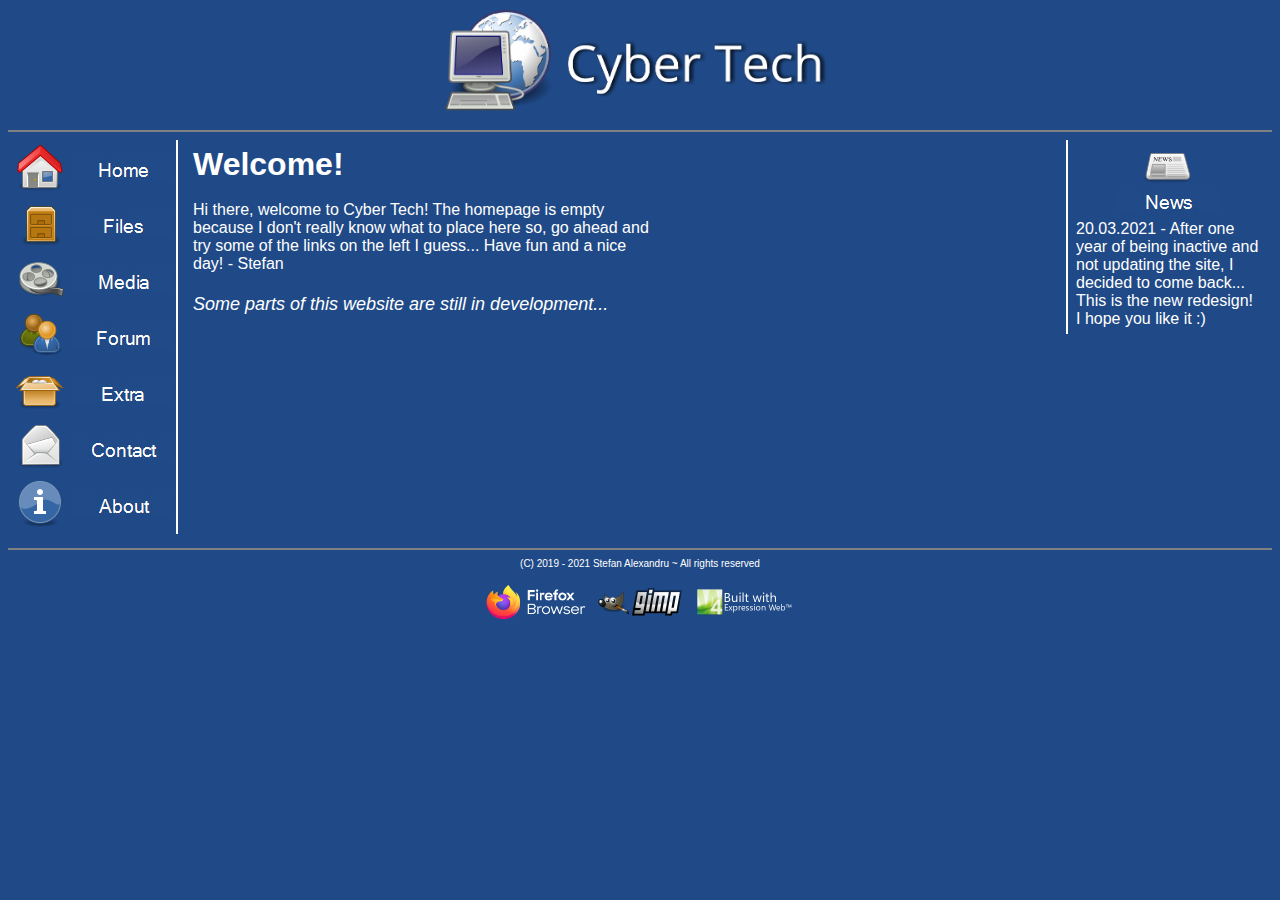
<file: index.htm>
﻿<!DOCTYPE html PUBLIC "-//W3C//DTD XHTML 1.0 Transitional//EN" "http://www.w3.org/TR/xhtml1/DTD/xhtml1-transitional.dtd">
<!-- You aren't supposed to be here -->
<!-- Quotes from some Discord Server -->
<!-- Escargot bad lol -darkdestroyer, 2021 -->
<!-- joininnin -animadoria, 2021 -->
<!-- UwU Hit me more daddy -xproot, 2021 -->

<html dir="ltr" xmlns="http://www.w3.org/1999/xhtml">

<head>
<meta content="en-us" http-equiv="Content-Language" />
<title>Home - Cyber Tech</title>
<meta content="text/html; charset=utf-8" http-equiv="Content-Type" />
<link href="styles.css" rel="stylesheet" type="text/css" />
<style type="text/css">
.auto-style1 {
	text-align: center;
}
.auto-style3 {
	border-width: 0px;
	font-family: "Trebuchet MS", "Lucida Sans Unicode", "Lucida Grande", "Lucida Sans", Arial, sans-serif;
	color: #FFFFFF;
}
.auto-style7 {
	color: #FFFFFF;
}
.auto-style8 {
	font-family: Arial, Helvetica, sans-serif;
	color: #FFFFFF;
	text-align: center;
}
a {
	color: #FFFFFF;
}
a:visited {
	color: #FFFFFF;
}
a:active {
	color: #FFFFFF;
}
a:hover {
	color: #FFFFFF;
}
.auto-style9 {
	text-align: left;
	font-family: "Trebuchet MS", "Lucida Sans Unicode", "Lucida Grande", "Lucida Sans", Arial, sans-serif;
	font-size: medium;
}
.auto-style10 {
	margin-right: 0px;
}
.auto-style11 {
	font-size: x-small;
	font-family: "Trebuchet MS", "Lucida Sans Unicode", "Lucida Grande", "Lucida Sans", Arial, sans-serif;
}
.auto-style12 {
	text-decoration: none;
}
.auto-style13 {
	text-align: left;
	font-family: "Trebuchet MS", "Lucida Sans Unicode", "Lucida Grande", "Lucida Sans", Arial, sans-serif;
	padding-left: 6px;
	padding-right: 6px;
	padding-top: 6px;
	padding-bottom: 4px;
}
.auto-style14 {
	font-family: "Trebuchet MS", "Lucida Sans Unicode", "Lucida Grande", "Lucida Sans", Arial, sans-serif;
}
.auto-style15 {
	font-size: xx-large;
}
.auto-style16 {
	font-size: large;
}
.auto-style17 {
	border-width: 0px;
	font-family: "Trebuchet MS", "Lucida Sans Unicode", "Lucida Grande", "Lucida Sans", Arial, sans-serif;
}
</style>
<script type="text/javascript">
<!--
function FP_preloadImgs() {//v1.0
 var d=document,a=arguments; if(!d.FP_imgs) d.FP_imgs=new Array();
 for(var i=0; i<a.length; i++) { d.FP_imgs[i]=new Image; d.FP_imgs[i].src=a[i]; }
}

function FP_swapImg() {//v1.0
 var doc=document,args=arguments,elm,n; doc.$imgSwaps=new Array(); for(n=2; n<args.length;
 n+=2) { elm=FP_getObjectByID(args[n]); if(elm) { doc.$imgSwaps[doc.$imgSwaps.length]=elm;
 elm.$src=elm.src; elm.src=args[n+1]; } }
}

function FP_getObjectByID(id,o) {//v1.0
 var c,el,els,f,m,n; if(!o)o=document; if(o.getElementById) el=o.getElementById(id);
 else if(o.layers) c=o.layers; else if(o.all) el=o.all[id]; if(el) return el;
 if(o.id==id || o.name==id) return o; if(o.childNodes) c=o.childNodes; if(c)
 for(n=0; n<c.length; n++) { el=FP_getObjectByID(id,c[n]); if(el) return el; }
 f=o.forms; if(f) for(n=0; n<f.length; n++) { els=f[n].elements;
 for(m=0; m<els.length; m++){ el=FP_getObjectByID(id,els[n]); if(el) return el; } }
 return null;
}
// -->
</script>
</head>

<body bgcolor="#204A87" onload="FP_preloadImgs(/*url*/'buttons/button2E.jpg',/*url*/'buttons/button2F.jpg',/*url*/'buttons/button31.jpg',/*url*/'buttons/button32.jpg',/*url*/'buttons/button37.jpg',/*url*/'buttons/button38.jpg',/*url*/'buttons/button3D.jpg',/*url*/'buttons/button3E.jpg',/*url*/'buttons/button40.jpg',/*url*/'buttons/button41.jpg',/*url*/'buttons/button43.jpg',/*url*/'buttons/2/button44.jpg',/*url*/'buttons/button45.jpg',/*url*/'buttons/button46.jpg',/*url*/'buttons/button4D.jpg',/*url*/'buttons/button4E.jpg')" style="margin: 2px 8px; color: #FFFFFF">

<div id="masthead" class="auto-style1">
	<a href="index.htm">
	<img alt="Cyber Tech Logo" class="auto-style3" height="120" src="media/logo.png" width="416" /></a></div>
<div id="top_nav" class="auto-style1">
	<hr class="auto-style7" noshade="noshade" /></div>
<div id="container">
	<div id="left_col" class="auto-style10" style="width: 164px">
		<table align="center" style="width: 100%">
			<tr>
				<td class="auto-style8" style="width: 60px">
				<a href="index.htm">
				<img height="48" src="icons/png/gohome.png" width="48" class="auto-style17" /></a><span class="auto-style14">&nbsp;</span></td>
				<td class="auto-style8">
				<a href="index.htm">
				<img id="img9" alt="Home" height="20" onmousedown="FP_swapImg(1,0,/*id*/'img9',/*url*/'buttons/button46.jpg')" onmouseout="FP_swapImg(0,0,/*id*/'img9',/*url*/'buttons/button44.jpg')" onmouseover="FP_swapImg(1,0,/*id*/'img9',/*url*/'buttons/button45.jpg')" onmouseup="FP_swapImg(0,0,/*id*/'img9',/*url*/'buttons/button45.jpg')" src="buttons/button44.jpg" style="border: 0" width="100" class="auto-style14" /><!-- MSComment="ibutton" fp-style="fp-btn: Simple Text 1; fp-font: Arial, Helvetica, sans-serif; fp-font-size: 14; fp-font-color-normal: #FFFFFF; fp-font-color-hover: #B9CEEE; fp-font-color-press: #5A8CD8; fp-bgcolor: #204A87" fp-title="Home" --></a></td>
			</tr>
			<tr>
				<td class="auto-style8" style="width: 60px">
				<a href="files">
				<img height="48" src="icons/png/file-manager.png" width="48" class="auto-style17" /></a><span class="auto-style14">&nbsp;</span></td>
				<td class="auto-style8">
				<a href="files">
				<img id="img2" alt="Files" height="20" onmousedown="FP_swapImg(1,0,/*id*/'img2',/*url*/'buttons/button2F.jpg')" onmouseout="FP_swapImg(0,0,/*id*/'img2',/*url*/'buttons/button2D.jpg')" onmouseover="FP_swapImg(1,0,/*id*/'img2',/*url*/'buttons/button2E.jpg')" onmouseup="FP_swapImg(0,0,/*id*/'img2',/*url*/'buttons/button2E.jpg')" src="buttons/button2D.jpg" style="border: 0" width="100" class="auto-style14" /><!-- MSComment="ibutton" fp-style="fp-btn: Simple Text 1; fp-font: Arial, Helvetica, sans-serif; fp-font-size: 14; fp-font-color-normal: #FFFFFF; fp-font-color-hover: #B9CEEE; fp-font-color-press: #5A8CD8; fp-bgcolor: #204A87" fp-title="Files" --></a></td>
			</tr>
			<tr>
				<td class="auto-style8" style="width: 60px">
				<a href="media.htm">
				<img height="48" src="icons/png/gnome-mime-application-vnd.rn-realmedia.png" width="48" class="auto-style17" /></a><span class="auto-style14">&nbsp;</span></td>
				<td class="auto-style8">
				<a href="media.htm">
				<img id="img3" alt="Media" height="20" onmousedown="FP_swapImg(1,0,/*id*/'img3',/*url*/'buttons/button32.jpg')" onmouseout="FP_swapImg(0,0,/*id*/'img3',/*url*/'buttons/button30.jpg')" onmouseover="FP_swapImg(1,0,/*id*/'img3',/*url*/'buttons/button31.jpg')" onmouseup="FP_swapImg(0,0,/*id*/'img3',/*url*/'buttons/button31.jpg')" src="buttons/button30.jpg" style="border: 0" width="100" class="auto-style14" /><!-- MSComment="ibutton" fp-style="fp-btn: Simple Text 1; fp-font: Arial, Helvetica, sans-serif; fp-font-size: 14; fp-font-color-normal: #FFFFFF; fp-font-color-hover: #B9CEEE; fp-font-color-press: #5A8CD8; fp-bgcolor: #204A87" fp-title="Media" --></a></td>
			</tr>
			<tr>
				<td class="auto-style8" style="width: 60px">
				<img height="48" src="icons/png/config-users.png" width="48" class="auto-style14" /><span class="auto-style14">&nbsp;</span></td>
				<td class="auto-style8">
				<img id="img4" alt="Forum" height="20" onmousedown="FP_swapImg(1,0,/*id*/'img4',/*url*/'buttons/button38.jpg')" onmouseout="FP_swapImg(0,0,/*id*/'img4',/*url*/'buttons/button36.jpg')" onmouseover="FP_swapImg(1,0,/*id*/'img4',/*url*/'buttons/button37.jpg')" onmouseup="FP_swapImg(0,0,/*id*/'img4',/*url*/'buttons/button37.jpg')" src="buttons/button36.jpg" style="border: 0" width="100" class="auto-style14" /><!-- MSComment="ibutton" fp-style="fp-btn: Simple Text 1; fp-font: Arial, Helvetica, sans-serif; fp-font-size: 14; fp-font-color-normal: #FFFFFF; fp-font-color-hover: #B9CEEE; fp-font-color-press: #5A8CD8; fp-bgcolor: #204A87" fp-title="Forum" --></td>
			</tr>
			<tr>
				<td class="auto-style8" style="width: 60px">
				<a href="extra.htm">
				<img height="48" src="icons/png/deb.png" width="48" class="auto-style17" /></a><span class="auto-style14">&nbsp;</span></td>
				<td class="auto-style8">
				<a href="extra.htm">
				<img id="img5" alt="Extra" height="20" onmousedown="FP_swapImg(1,0,/*id*/'img5',/*url*/'buttons/button3E.jpg')" onmouseout="FP_swapImg(0,0,/*id*/'img5',/*url*/'buttons/button3C.jpg')" onmouseover="FP_swapImg(1,0,/*id*/'img5',/*url*/'buttons/button3D.jpg')" onmouseup="FP_swapImg(0,0,/*id*/'img5',/*url*/'buttons/button3D.jpg')" src="buttons/button3C.jpg" style="border: 0" width="100" class="auto-style14" /><!-- MSComment="ibutton" fp-style="fp-btn: Simple Text 1; fp-font: Arial, Helvetica, sans-serif; fp-font-size: 14; fp-font-color-normal: #FFFFFF; fp-font-color-hover: #B9CEEE; fp-font-color-press: #5A8CD8; fp-bgcolor: #204A87" fp-title="Extra" --></a></td>
			</tr>
			<tr>
				<td class="auto-style8" style="width: 60px">
				<a href="contact.htm">
				<img height="48" src="icons/png/email.png" width="48" class="auto-style17" /></a><span class="auto-style14">&nbsp;</span></td>
				<td class="auto-style8">
				<a href="contact.htm">
				<img id="img6" alt="Contact" height="20" onmousedown="FP_swapImg(1,0,/*id*/'img6',/*url*/'buttons/button41.jpg')" onmouseout="FP_swapImg(0,0,/*id*/'img6',/*url*/'buttons/button3F.jpg')" onmouseover="FP_swapImg(1,0,/*id*/'img6',/*url*/'buttons/button40.jpg')" onmouseup="FP_swapImg(0,0,/*id*/'img6',/*url*/'buttons/button40.jpg')" src="buttons/button3F.jpg" style="border: 0" width="100" class="auto-style14" /><!-- MSComment="ibutton" fp-style="fp-btn: Simple Text 1; fp-font: Arial, Helvetica, sans-serif; fp-font-size: 14; fp-font-color-normal: #FFFFFF; fp-font-color-hover: #B9CEEE; fp-font-color-press: #5A8CD8; fp-bgcolor: #204A87" fp-title="Contact" --></a></td>
			</tr>
			<tr>
				<td class="auto-style8" style="width: 60px">
				<a href="about.htm">
				<img height="48" src="icons/png/Emblem-notice.png" width="48" class="auto-style17" /></a><span class="auto-style14">&nbsp;</span></td>
				<td class="auto-style8">
				<a href="about.htm">
				<img id="img7" alt="About" height="20" onmousedown="FP_swapImg(1,0,/*id*/'img7',/*url*/'buttons/2/button44.jpg')" onmouseout="FP_swapImg(0,0,/*id*/'img7',/*url*/'buttons/button42.jpg')" onmouseover="FP_swapImg(1,0,/*id*/'img7',/*url*/'buttons/button43.jpg')" onmouseup="FP_swapImg(0,0,/*id*/'img7',/*url*/'buttons/button43.jpg')" src="buttons/button42.jpg" style="border: 0" width="100" class="auto-style14" /><!-- MSComment="ibutton" fp-style="fp-btn: Simple Text 1; fp-font: Arial, Helvetica, sans-serif; fp-font-size: 14; fp-font-color-normal: #FFFFFF; fp-font-color-hover: #B9CEEE; fp-font-color-press: #5A8CD8; fp-bgcolor: #204A87" fp-title="About" --></a></td>
			</tr>
		</table>
	</div>
	<div id="right_col" class="auto-style1">
		<table style="width: 100%">
			<tr>
				<td valign="top">
				<a href="news.htm">
				<img class="auto-style17" height="48" src="icons/png/internet-news-reader.png" width="48" /></a><br class="auto-style14" />
				<a href="news.htm">
				<img id="img10" alt="News" height="20" onmousedown="FP_swapImg(1,0,/*id*/'img10',/*url*/'buttons/button4E.jpg')" onmouseout="FP_swapImg(0,0,/*id*/'img10',/*url*/'buttons/button4C.jpg')" onmouseover="FP_swapImg(1,0,/*id*/'img10',/*url*/'buttons/button4D.jpg')" onmouseup="FP_swapImg(0,0,/*id*/'img10',/*url*/'buttons/button4D.jpg')" src="buttons/button4C.jpg" style="border: 0" width="100" class="auto-style14" /><!-- MSComment="ibutton" fp-style="fp-btn: Simple Text 1; fp-font: Arial, Helvetica, sans-serif; fp-font-size: 14; fp-font-color-normal: #FFFFFF; fp-font-color-hover: #B9CEEE; fp-font-color-press: #5A8CD8; fp-bgcolor: #204A87" fp-title="News" --></a></td>
			</tr>
			<tr>
				<td class="auto-style13">20.03.2021 - After one year of being 
				inactive and not updating the site, I decided to come back... 
				This is the new redesign! I hope you like it :)</td>
			</tr>
		</table>
	</div>
	<div id="page_content" class="auto-style9" style="width: 460px">
		<strong><span class="auto-style15">Welcome!</span></strong><br />
		<br />
		Hi there, welcome to Cyber Tech! The homepage is 
		empty because I don't really know what to place here so, go ahead and 
		try some of the links on the left I guess... Have fun and a nice day! - 
		Stefan<br />
		<span class="auto-style16">
		<em><br />
		Some parts of this website are still in development...</em></span></div>
</div>
<div id="footer" class="auto-style8">
	<hr class="auto-style7" noshade="noshade" /><span class="auto-style11">(C) 2019 - 2021 Stefan Alexandru 
	~ All rights reserved</span></div>
<p class="auto-style1"><a href="https://www.mozilla.org/firefox/">
<img alt="Get Mozilla Firefox" height="34" src="buttons/Fx-Browser-lockup-horizontal-stacked-white.png" width="100" class="auto-style14" /></a>
<a class="auto-style12" href="https://gimp.org">
<img alt="Get GIMP" height="34" src="buttons/gimp.png" width="100" class="auto-style14" /><span class="auto-style14">
</span>
</a>
<a href="https://www.majorgeeks.com/files/details/microsoft_expression_web.html">
<img alt="Built with Microsoft(R) Expression Web(TM) 4" height="34" src="buttons/expweb.png" width="100" class="auto-style14" /></a></p>

</body>

</html>
</file>
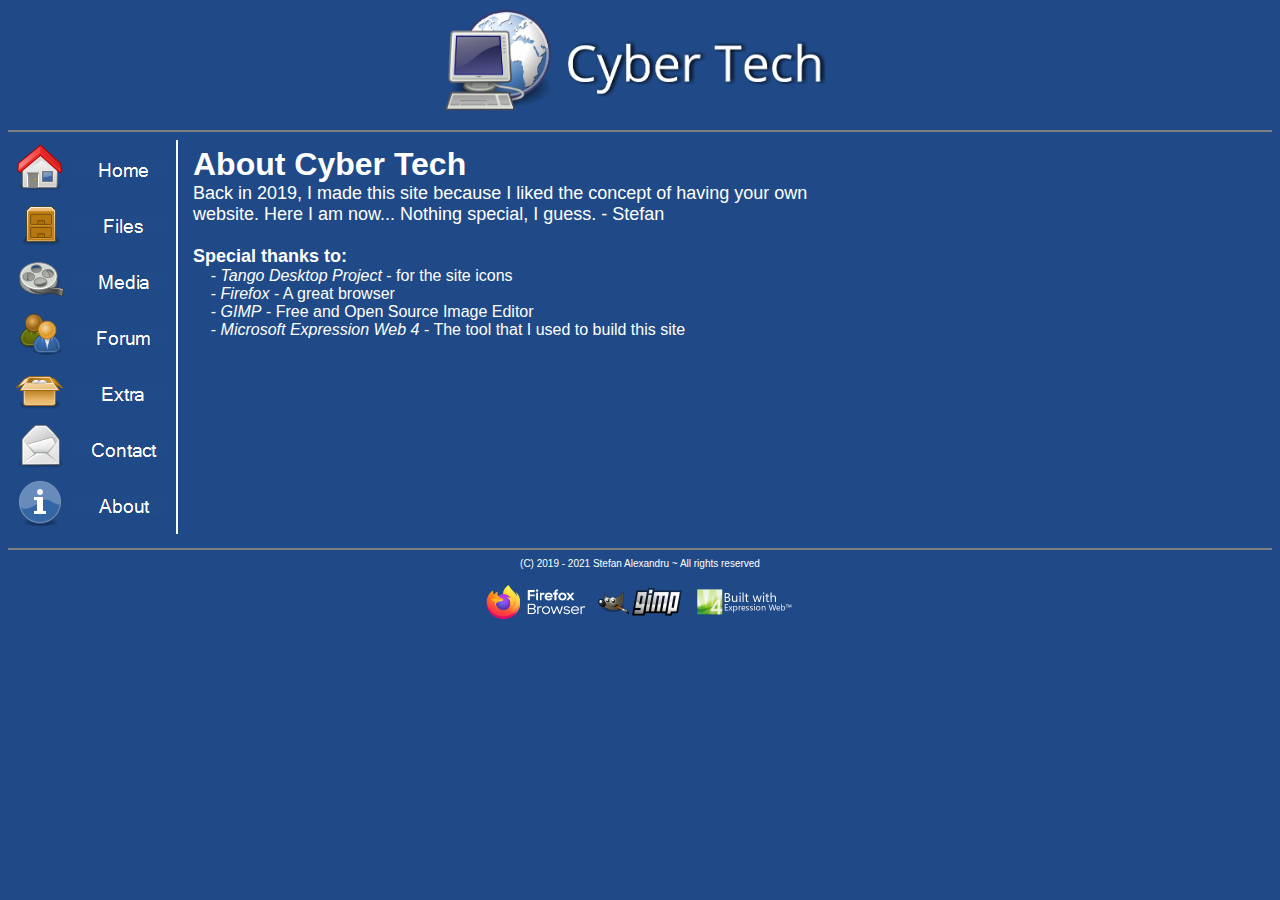
<file: about.htm>
﻿<!DOCTYPE html PUBLIC "-//W3C//DTD XHTML 1.0 Transitional//EN" "http://www.w3.org/TR/xhtml1/DTD/xhtml1-transitional.dtd">
<!-- You aren't supposed to be here -->
<!-- Quotes from some Discord Server -->
<!-- Escargot bad lol -darkdestroyer, 2021 -->
<!-- joininnin -animadoria, 2021 -->
<!-- UwU Hit me more daddy -xproot, 2021 -->

<html dir="ltr" xmlns="http://www.w3.org/1999/xhtml">

<head>
<meta content="en-us" http-equiv="Content-Language" />
<title>Home - Cyber Tech</title>
<meta content="text/html; charset=utf-8" http-equiv="Content-Type" />
<link href="styles.css" rel="stylesheet" type="text/css" />
<style type="text/css">
.auto-style1 {
	text-align: center;
}
.auto-style3 {
	border-width: 0px;
	font-family: "Trebuchet MS", "Lucida Sans Unicode", "Lucida Grande", "Lucida Sans", Arial, sans-serif;
	color: #FFFFFF;
}
.auto-style7 {
	color: #FFFFFF;
}
.auto-style8 {
	font-family: Arial, Helvetica, sans-serif;
	color: #FFFFFF;
	text-align: center;
}
a {
	color: #FFFFFF;
}
a:visited {
	color: #FFFFFF;
}
a:active {
	color: #FFFFFF;
}
a:hover {
	color: #FFFFFF;
}
.auto-style9 {
	text-align: left;
	font-family: "Trebuchet MS", "Lucida Sans Unicode", "Lucida Grande", "Lucida Sans", Arial, sans-serif;
	font-size: xx-large;
}
.auto-style10 {
	margin-right: 0px;
}
.auto-style11 {
	font-size: x-small;
	font-family: "Trebuchet MS", "Lucida Sans Unicode", "Lucida Grande", "Lucida Sans", Arial, sans-serif;
}
.auto-style12 {
	text-decoration: none;
}
.auto-style14 {
	font-family: "Trebuchet MS", "Lucida Sans Unicode", "Lucida Grande", "Lucida Sans", Arial, sans-serif;
}
.auto-style15 {
	font-size: large;
}
.auto-style17 {
	font-size: medium;
}
.auto-style18 {
	border-width: 0px;
	font-family: "Trebuchet MS", "Lucida Sans Unicode", "Lucida Grande", "Lucida Sans", Arial, sans-serif;
}
</style>
<script type="text/javascript">
<!--
function FP_preloadImgs() {//v1.0
 var d=document,a=arguments; if(!d.FP_imgs) d.FP_imgs=new Array();
 for(var i=0; i<a.length; i++) { d.FP_imgs[i]=new Image; d.FP_imgs[i].src=a[i]; }
}

function FP_swapImg() {//v1.0
 var doc=document,args=arguments,elm,n; doc.$imgSwaps=new Array(); for(n=2; n<args.length;
 n+=2) { elm=FP_getObjectByID(args[n]); if(elm) { doc.$imgSwaps[doc.$imgSwaps.length]=elm;
 elm.$src=elm.src; elm.src=args[n+1]; } }
}

function FP_getObjectByID(id,o) {//v1.0
 var c,el,els,f,m,n; if(!o)o=document; if(o.getElementById) el=o.getElementById(id);
 else if(o.layers) c=o.layers; else if(o.all) el=o.all[id]; if(el) return el;
 if(o.id==id || o.name==id) return o; if(o.childNodes) c=o.childNodes; if(c)
 for(n=0; n<c.length; n++) { el=FP_getObjectByID(id,c[n]); if(el) return el; }
 f=o.forms; if(f) for(n=0; n<f.length; n++) { els=f[n].elements;
 for(m=0; m<els.length; m++){ el=FP_getObjectByID(id,els[n]); if(el) return el; } }
 return null;
}
// -->
</script>
</head>

<body bgcolor="#204A87" onload="FP_preloadImgs(/*url*/'buttons/button2E.jpg',/*url*/'buttons/button2F.jpg',/*url*/'buttons/button31.jpg',/*url*/'buttons/button32.jpg',/*url*/'buttons/button37.jpg',/*url*/'buttons/button38.jpg',/*url*/'buttons/button3D.jpg',/*url*/'buttons/button3E.jpg',/*url*/'buttons/button40.jpg',/*url*/'buttons/button41.jpg',/*url*/'buttons/button43.jpg',/*url*/'buttons/3/button44.jpg',/*url*/'buttons/3/button45.jpg',/*url*/'buttons/3/button46.jpg')" style="margin: 2px 8px; color: #FFFFFF">

<div id="masthead" class="auto-style1">
	<a href="index.htm">
	<img alt="Cyber Tech Logo" class="auto-style3" height="120" src="media/logo.png" width="416" /></a></div>
<div id="top_nav" class="auto-style1">
	<hr class="auto-style7" noshade="noshade" /></div>
<div id="container">
	<div id="left_col" class="auto-style10" style="width: 164px">
		<table align="center" style="width: 100%">
			<tr>
				<td class="auto-style8" style="width: 60px">
				<a href="index.htm">
				<img height="48" src="icons/png/gohome.png" width="48" class="auto-style18" /></a><span class="auto-style14">&nbsp;</span></td>
				<td class="auto-style8">
				<a href="index.htm">
				<img id="img9" alt="Home" height="20" onmousedown="FP_swapImg(1,0,/*id*/'img9',/*url*/'buttons/3/button46.jpg')" onmouseout="FP_swapImg(0,0,/*id*/'img9',/*url*/'buttons/3/button44.jpg')" onmouseover="FP_swapImg(1,0,/*id*/'img9',/*url*/'buttons/3/button45.jpg')" onmouseup="FP_swapImg(0,0,/*id*/'img9',/*url*/'buttons/3/button45.jpg')" src="buttons/3/button44.jpg" style="border: 0" width="100" class="auto-style14" /><!-- MSComment="ibutton" fp-style="fp-btn: Simple Text 1; fp-font: Arial, Helvetica, sans-serif; fp-font-size: 14; fp-font-color-normal: #FFFFFF; fp-font-color-hover: #B9CEEE; fp-font-color-press: #5A8CD8; fp-bgcolor: #204A87" fp-title="Home" --></a></td>
			</tr>
			<tr>
				<td class="auto-style8" style="width: 60px">
				<a href="files">
				<img height="48" src="icons/png/file-manager.png" width="48" class="auto-style18" /></a><span class="auto-style14">&nbsp;</span></td>
				<td class="auto-style8">
				<a href="files">
				<img id="img2" alt="Files" height="20" onmousedown="FP_swapImg(1,0,/*id*/'img2',/*url*/'buttons/button2F.jpg')" onmouseout="FP_swapImg(0,0,/*id*/'img2',/*url*/'buttons/button2D.jpg')" onmouseover="FP_swapImg(1,0,/*id*/'img2',/*url*/'buttons/button2E.jpg')" onmouseup="FP_swapImg(0,0,/*id*/'img2',/*url*/'buttons/button2E.jpg')" src="buttons/button2D.jpg" style="border: 0" width="100" class="auto-style14" /><!-- MSComment="ibutton" fp-style="fp-btn: Simple Text 1; fp-font: Arial, Helvetica, sans-serif; fp-font-size: 14; fp-font-color-normal: #FFFFFF; fp-font-color-hover: #B9CEEE; fp-font-color-press: #5A8CD8; fp-bgcolor: #204A87" fp-title="Files" --></a></td>
			</tr>
			<tr>
				<td class="auto-style8" style="width: 60px">
				<a href="media.htm">
				<img height="48" src="icons/png/gnome-mime-application-vnd.rn-realmedia.png" width="48" class="auto-style18" /></a><span class="auto-style14">&nbsp;</span></td>
				<td class="auto-style8">
				<a href="media.htm">
				<img id="img3" alt="Media" height="20" onmousedown="FP_swapImg(1,0,/*id*/'img3',/*url*/'buttons/button32.jpg')" onmouseout="FP_swapImg(0,0,/*id*/'img3',/*url*/'buttons/button30.jpg')" onmouseover="FP_swapImg(1,0,/*id*/'img3',/*url*/'buttons/button31.jpg')" onmouseup="FP_swapImg(0,0,/*id*/'img3',/*url*/'buttons/button31.jpg')" src="buttons/button30.jpg" style="border: 0" width="100" class="auto-style14" /><!-- MSComment="ibutton" fp-style="fp-btn: Simple Text 1; fp-font: Arial, Helvetica, sans-serif; fp-font-size: 14; fp-font-color-normal: #FFFFFF; fp-font-color-hover: #B9CEEE; fp-font-color-press: #5A8CD8; fp-bgcolor: #204A87" fp-title="Media" --></a></td>
			</tr>
			<tr>
				<td class="auto-style8" style="width: 60px">
				<img height="48" src="icons/png/config-users.png" width="48" class="auto-style14" /><span class="auto-style14">&nbsp;</span></td>
				<td class="auto-style8">
				<img id="img4" alt="Forum" height="20" onmousedown="FP_swapImg(1,0,/*id*/'img4',/*url*/'buttons/button38.jpg')" onmouseout="FP_swapImg(0,0,/*id*/'img4',/*url*/'buttons/button36.jpg')" onmouseover="FP_swapImg(1,0,/*id*/'img4',/*url*/'buttons/button37.jpg')" onmouseup="FP_swapImg(0,0,/*id*/'img4',/*url*/'buttons/button37.jpg')" src="buttons/button36.jpg" style="border: 0" width="100" class="auto-style14" /><!-- MSComment="ibutton" fp-style="fp-btn: Simple Text 1; fp-font: Arial, Helvetica, sans-serif; fp-font-size: 14; fp-font-color-normal: #FFFFFF; fp-font-color-hover: #B9CEEE; fp-font-color-press: #5A8CD8; fp-bgcolor: #204A87" fp-title="Forum" --></td>
			</tr>
			<tr>
				<td class="auto-style8" style="width: 60px">
				<a href="extra.htm">
				<img height="48" src="icons/png/deb.png" width="48" class="auto-style18" /></a><span class="auto-style14">&nbsp;</span></td>
				<td class="auto-style8">
				<a href="extra.htm">
				<img id="img5" alt="Extra" height="20" onmousedown="FP_swapImg(1,0,/*id*/'img5',/*url*/'buttons/button3E.jpg')" onmouseout="FP_swapImg(0,0,/*id*/'img5',/*url*/'buttons/button3C.jpg')" onmouseover="FP_swapImg(1,0,/*id*/'img5',/*url*/'buttons/button3D.jpg')" onmouseup="FP_swapImg(0,0,/*id*/'img5',/*url*/'buttons/button3D.jpg')" src="buttons/button3C.jpg" style="border: 0" width="100" class="auto-style14" /><!-- MSComment="ibutton" fp-style="fp-btn: Simple Text 1; fp-font: Arial, Helvetica, sans-serif; fp-font-size: 14; fp-font-color-normal: #FFFFFF; fp-font-color-hover: #B9CEEE; fp-font-color-press: #5A8CD8; fp-bgcolor: #204A87" fp-title="Extra" --></a></td>
			</tr>
			<tr>
				<td class="auto-style8" style="width: 60px">
				<a href="contact.htm">
				<img height="48" src="icons/png/email.png" width="48" class="auto-style18" /></a><span class="auto-style14">&nbsp;</span></td>
				<td class="auto-style8">
				<a href="contact.htm">
				<img id="img6" alt="Contact" height="20" onmousedown="FP_swapImg(1,0,/*id*/'img6',/*url*/'buttons/button41.jpg')" onmouseout="FP_swapImg(0,0,/*id*/'img6',/*url*/'buttons/button3F.jpg')" onmouseover="FP_swapImg(1,0,/*id*/'img6',/*url*/'buttons/button40.jpg')" onmouseup="FP_swapImg(0,0,/*id*/'img6',/*url*/'buttons/button40.jpg')" src="buttons/button3F.jpg" style="border: 0" width="100" class="auto-style14" /><!-- MSComment="ibutton" fp-style="fp-btn: Simple Text 1; fp-font: Arial, Helvetica, sans-serif; fp-font-size: 14; fp-font-color-normal: #FFFFFF; fp-font-color-hover: #B9CEEE; fp-font-color-press: #5A8CD8; fp-bgcolor: #204A87" fp-title="Contact" --></a></td>
			</tr>
			<tr>
				<td class="auto-style8" style="width: 60px">
				<a href="about.htm">
				<img height="48" src="icons/png/Emblem-notice.png" width="48" class="auto-style18" /></a><span class="auto-style14">&nbsp;</span></td>
				<td class="auto-style8">
				<a href="about.htm">
				<img id="img7" alt="About" height="20" onmousedown="FP_swapImg(1,0,/*id*/'img7',/*url*/'buttons/3/button44.jpg')" onmouseout="FP_swapImg(0,0,/*id*/'img7',/*url*/'buttons/button42.jpg')" onmouseover="FP_swapImg(1,0,/*id*/'img7',/*url*/'buttons/button43.jpg')" onmouseup="FP_swapImg(0,0,/*id*/'img7',/*url*/'buttons/button43.jpg')" src="buttons/button42.jpg" style="border: 0" width="100" class="auto-style14" /><!-- MSComment="ibutton" fp-style="fp-btn: Simple Text 1; fp-font: Arial, Helvetica, sans-serif; fp-font-size: 14; fp-font-color-normal: #FFFFFF; fp-font-color-hover: #B9CEEE; fp-font-color-press: #5A8CD8; fp-bgcolor: #204A87" fp-title="About" --></a></td>
			</tr>
		</table>
	</div>
	<div id="page_content" class="auto-style9" style="width: 670px">
		<strong>About Cyber Tech<br /></strong><span class="auto-style15">Back in 2019, I made this site 
		because I liked the concept of having your own website. Here I am now... 
		Nothing special, I guess. - Stefan<br />
		<br />
		</span><strong><span class="auto-style15">Special thanks to:</span><span class="auto-style17"><br />
		</span></strong><span class="auto-style17">&nbsp;&nbsp;&nbsp; - 
		<a class="auto-style12" href="https://en.wikipedia.org/wiki/Tango_Desktop_Project">
		<em>Tango 
		Desktop Project</em></a> - for the site icons<br />
&nbsp;&nbsp;&nbsp; - 
		<a class="auto-style12" href="https://www.mozilla.org/en-US/firefox/new/">
		<em>Firefox</em></a> - A great browser<br />
&nbsp;&nbsp;&nbsp; - <a class="auto-style12" href="https://www.gimp.org/"><em>GIMP</em></a> 
		- Free and Open Source Image Editor<br />
&nbsp;&nbsp;&nbsp; - 
		<a class="auto-style12" href="https://www.majorgeeks.com/files/details/microsoft_expression_web.html">
		<em>Microsoft Expression Web 4</em></a> - The tool that I used to build 
		this site</span></div>
</div>
<div id="footer" class="auto-style8">
	<hr class="auto-style7" noshade="noshade" /><span class="auto-style11">(C) 2019 - 2021 Stefan Alexandru 
	~ All rights reserved</span></div>
<p class="auto-style1"><a href="https://www.mozilla.org/firefox/">
<img alt="Get Mozilla Firefox" height="34" src="buttons/Fx-Browser-lockup-horizontal-stacked-white.png" width="100" class="auto-style14" /></a>
<a class="auto-style12" href="https://gimp.org">
<img alt="Get GIMP" height="34" src="buttons/gimp.png" width="100" class="auto-style14" /><span class="auto-style14">
</span>
</a>
<a href="https://www.majorgeeks.com/files/details/microsoft_expression_web.html">
<img alt="Built with Microsoft(R) Expression Web(TM) 4" height="34" src="buttons/expweb.png" width="100" class="auto-style14" /></a></p>

</body>

</html>
</file>
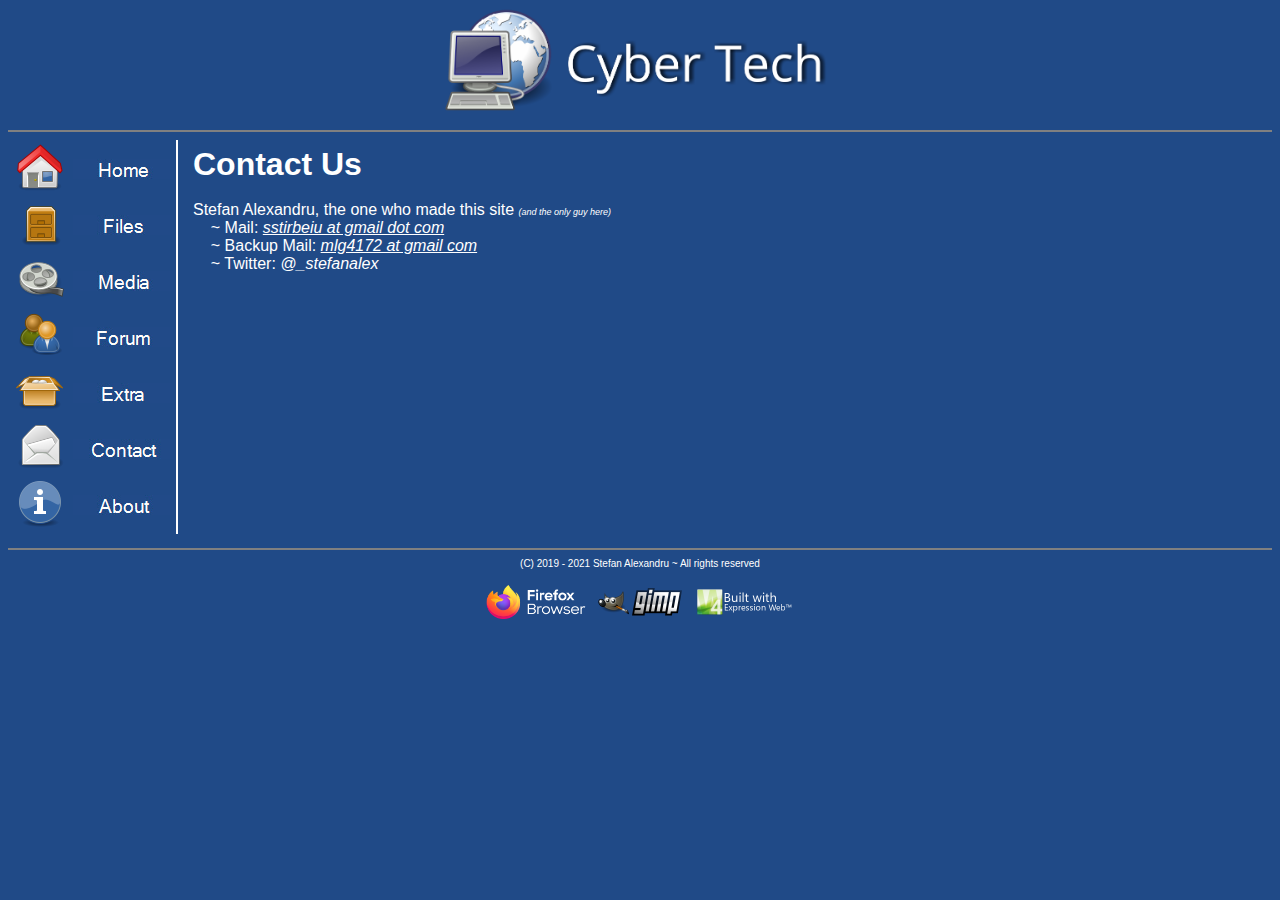
<file: contact.htm>
﻿<!DOCTYPE html PUBLIC "-//W3C//DTD XHTML 1.0 Transitional//EN" "http://www.w3.org/TR/xhtml1/DTD/xhtml1-transitional.dtd">
<!-- You aren't supposed to be here -->
<!-- Quotes from some Discord Server -->
<!-- Escargot bad lol -darkdestroyer, 2021 -->
<!-- joininnin -animadoria, 2021 -->
<!-- UwU Hit me more daddy -xproot, 2021 -->

<html dir="ltr" xmlns="http://www.w3.org/1999/xhtml">

<head>
<meta content="en-us" http-equiv="Content-Language" />
<title>Home - Cyber Tech</title>
<meta content="text/html; charset=utf-8" http-equiv="Content-Type" />
<link href="styles.css" rel="stylesheet" type="text/css" />
<style type="text/css">
.auto-style1 {
	text-align: center;
}
.auto-style3 {
	border-width: 0px;
	font-family: "Trebuchet MS", "Lucida Sans Unicode", "Lucida Grande", "Lucida Sans", Arial, sans-serif;
	color: #FFFFFF;
}
.auto-style7 {
	color: #FFFFFF;
}
.auto-style8 {
	font-family: Arial, Helvetica, sans-serif;
	color: #FFFFFF;
	text-align: center;
}
a {
	color: #FFFFFF;
}
a:visited {
	color: #FFFFFF;
}
a:active {
	color: #FFFFFF;
}
a:hover {
	color: #FFFFFF;
}
.auto-style9 {
	text-align: left;
	font-family: "Trebuchet MS", "Lucida Sans Unicode", "Lucida Grande", "Lucida Sans", Arial, sans-serif;
	font-size: medium;
}
.auto-style10 {
	margin-right: 0px;
}
.auto-style11 {
	font-size: x-small;
	font-family: "Trebuchet MS", "Lucida Sans Unicode", "Lucida Grande", "Lucida Sans", Arial, sans-serif;
}
.auto-style12 {
	text-decoration: none;
}
.auto-style14 {
	font-family: "Trebuchet MS", "Lucida Sans Unicode", "Lucida Grande", "Lucida Sans", Arial, sans-serif;
}
.auto-style15 {
	font-size: xx-large;
}
.auto-style16 {
	font-size: xx-small;
}
.auto-style17 {
	text-decoration: underline;
}
.auto-style18 {
	border-width: 0px;
	font-family: "Trebuchet MS", "Lucida Sans Unicode", "Lucida Grande", "Lucida Sans", Arial, sans-serif;
}
</style>
<script type="text/javascript">
<!--
function FP_preloadImgs() {//v1.0
 var d=document,a=arguments; if(!d.FP_imgs) d.FP_imgs=new Array();
 for(var i=0; i<a.length; i++) { d.FP_imgs[i]=new Image; d.FP_imgs[i].src=a[i]; }
}

function FP_swapImg() {//v1.0
 var doc=document,args=arguments,elm,n; doc.$imgSwaps=new Array(); for(n=2; n<args.length;
 n+=2) { elm=FP_getObjectByID(args[n]); if(elm) { doc.$imgSwaps[doc.$imgSwaps.length]=elm;
 elm.$src=elm.src; elm.src=args[n+1]; } }
}

function FP_getObjectByID(id,o) {//v1.0
 var c,el,els,f,m,n; if(!o)o=document; if(o.getElementById) el=o.getElementById(id);
 else if(o.layers) c=o.layers; else if(o.all) el=o.all[id]; if(el) return el;
 if(o.id==id || o.name==id) return o; if(o.childNodes) c=o.childNodes; if(c)
 for(n=0; n<c.length; n++) { el=FP_getObjectByID(id,c[n]); if(el) return el; }
 f=o.forms; if(f) for(n=0; n<f.length; n++) { els=f[n].elements;
 for(m=0; m<els.length; m++){ el=FP_getObjectByID(id,els[n]); if(el) return el; } }
 return null;
}
// -->
</script>
</head>

<body bgcolor="#204A87" onload="FP_preloadImgs(/*url*/'buttons/button2E.jpg',/*url*/'buttons/button2F.jpg',/*url*/'buttons/button31.jpg',/*url*/'buttons/button32.jpg',/*url*/'buttons/button37.jpg',/*url*/'buttons/button38.jpg',/*url*/'buttons/button3D.jpg',/*url*/'buttons/button3E.jpg',/*url*/'buttons/button40.jpg',/*url*/'buttons/button41.jpg',/*url*/'buttons/button43.jpg',/*url*/'buttons/3/button44.jpg',/*url*/'buttons/3/button45.jpg',/*url*/'buttons/3/button46.jpg')" style="margin: 2px 8px; color: #FFFFFF">

<div id="masthead" class="auto-style1">
	<a href="index.htm">
	<img alt="Cyber Tech Logo" class="auto-style3" height="120" src="media/logo.png" width="416" /></a></div>
<div id="top_nav" class="auto-style1">
	<hr class="auto-style7" noshade="noshade" /></div>
<div id="container">
	<div id="left_col" class="auto-style10" style="width: 164px">
		<table align="center" style="width: 100%">
			<tr>
				<td class="auto-style8" style="width: 60px">
				<a href="index.htm">
				<img height="48" src="icons/png/gohome.png" width="48" class="auto-style18" /></a><span class="auto-style14">&nbsp;</span></td>
				<td class="auto-style8">
				<a href="index.htm">
				<img id="img9" alt="Home" height="20" onmousedown="FP_swapImg(1,0,/*id*/'img9',/*url*/'buttons/3/button46.jpg')" onmouseout="FP_swapImg(0,0,/*id*/'img9',/*url*/'buttons/3/button44.jpg')" onmouseover="FP_swapImg(1,0,/*id*/'img9',/*url*/'buttons/3/button45.jpg')" onmouseup="FP_swapImg(0,0,/*id*/'img9',/*url*/'buttons/3/button45.jpg')" src="buttons/3/button44.jpg" style="border: 0" width="100" class="auto-style14" /><!-- MSComment="ibutton" fp-style="fp-btn: Simple Text 1; fp-font: Arial, Helvetica, sans-serif; fp-font-size: 14; fp-font-color-normal: #FFFFFF; fp-font-color-hover: #B9CEEE; fp-font-color-press: #5A8CD8; fp-bgcolor: #204A87" fp-title="Home" --></a></td>
			</tr>
			<tr>
				<td class="auto-style8" style="width: 60px">
				<a href="files">
				<img height="48" src="icons/png/file-manager.png" width="48" class="auto-style18" /></a><span class="auto-style14">&nbsp;</span></td>
				<td class="auto-style8">
				<a href="files">
				<img id="img2" alt="Files" height="20" onmousedown="FP_swapImg(1,0,/*id*/'img2',/*url*/'buttons/button2F.jpg')" onmouseout="FP_swapImg(0,0,/*id*/'img2',/*url*/'buttons/button2D.jpg')" onmouseover="FP_swapImg(1,0,/*id*/'img2',/*url*/'buttons/button2E.jpg')" onmouseup="FP_swapImg(0,0,/*id*/'img2',/*url*/'buttons/button2E.jpg')" src="buttons/button2D.jpg" style="border: 0" width="100" class="auto-style14" /><!-- MSComment="ibutton" fp-style="fp-btn: Simple Text 1; fp-font: Arial, Helvetica, sans-serif; fp-font-size: 14; fp-font-color-normal: #FFFFFF; fp-font-color-hover: #B9CEEE; fp-font-color-press: #5A8CD8; fp-bgcolor: #204A87" fp-title="Files" --></a></td>
			</tr>
			<tr>
				<td class="auto-style8" style="width: 60px">
				<a href="media.htm">
				<img height="48" src="icons/png/gnome-mime-application-vnd.rn-realmedia.png" width="48" class="auto-style18" /></a><span class="auto-style14">&nbsp;</span></td>
				<td class="auto-style8">
				<a href="media.htm">
				<img id="img3" alt="Media" height="20" onmousedown="FP_swapImg(1,0,/*id*/'img3',/*url*/'buttons/button32.jpg')" onmouseout="FP_swapImg(0,0,/*id*/'img3',/*url*/'buttons/button30.jpg')" onmouseover="FP_swapImg(1,0,/*id*/'img3',/*url*/'buttons/button31.jpg')" onmouseup="FP_swapImg(0,0,/*id*/'img3',/*url*/'buttons/button31.jpg')" src="buttons/button30.jpg" style="border: 0" width="100" class="auto-style14" /><!-- MSComment="ibutton" fp-style="fp-btn: Simple Text 1; fp-font: Arial, Helvetica, sans-serif; fp-font-size: 14; fp-font-color-normal: #FFFFFF; fp-font-color-hover: #B9CEEE; fp-font-color-press: #5A8CD8; fp-bgcolor: #204A87" fp-title="Media" --></a></td>
			</tr>
			<tr>
				<td class="auto-style8" style="width: 60px">
				<img height="48" src="icons/png/config-users.png" width="48" class="auto-style14" /><span class="auto-style14">&nbsp;</span></td>
				<td class="auto-style8">
				<img id="img4" alt="Forum" height="20" onmousedown="FP_swapImg(1,0,/*id*/'img4',/*url*/'buttons/button38.jpg')" onmouseout="FP_swapImg(0,0,/*id*/'img4',/*url*/'buttons/button36.jpg')" onmouseover="FP_swapImg(1,0,/*id*/'img4',/*url*/'buttons/button37.jpg')" onmouseup="FP_swapImg(0,0,/*id*/'img4',/*url*/'buttons/button37.jpg')" src="buttons/button36.jpg" style="border: 0" width="100" class="auto-style14" /><!-- MSComment="ibutton" fp-style="fp-btn: Simple Text 1; fp-font: Arial, Helvetica, sans-serif; fp-font-size: 14; fp-font-color-normal: #FFFFFF; fp-font-color-hover: #B9CEEE; fp-font-color-press: #5A8CD8; fp-bgcolor: #204A87" fp-title="Forum" --></td>
			</tr>
			<tr>
				<td class="auto-style8" style="width: 60px">
				<a href="extra.htm">
				<img height="48" src="icons/png/deb.png" width="48" class="auto-style18" /></a><span class="auto-style14">&nbsp;</span></td>
				<td class="auto-style8">
				<a href="extra.htm">
				<img id="img5" alt="Extra" height="20" onmousedown="FP_swapImg(1,0,/*id*/'img5',/*url*/'buttons/button3E.jpg')" onmouseout="FP_swapImg(0,0,/*id*/'img5',/*url*/'buttons/button3C.jpg')" onmouseover="FP_swapImg(1,0,/*id*/'img5',/*url*/'buttons/button3D.jpg')" onmouseup="FP_swapImg(0,0,/*id*/'img5',/*url*/'buttons/button3D.jpg')" src="buttons/button3C.jpg" style="border: 0" width="100" class="auto-style14" /><!-- MSComment="ibutton" fp-style="fp-btn: Simple Text 1; fp-font: Arial, Helvetica, sans-serif; fp-font-size: 14; fp-font-color-normal: #FFFFFF; fp-font-color-hover: #B9CEEE; fp-font-color-press: #5A8CD8; fp-bgcolor: #204A87" fp-title="Extra" --></a></td>
			</tr>
			<tr>
				<td class="auto-style8" style="width: 60px">
				<a href="contact.htm">
				<img height="48" src="icons/png/email.png" width="48" class="auto-style18" /></a><span class="auto-style14">&nbsp;</span></td>
				<td class="auto-style8">
				<a href="contact.htm">
				<img id="img6" alt="Contact" height="20" onmousedown="FP_swapImg(1,0,/*id*/'img6',/*url*/'buttons/button41.jpg')" onmouseout="FP_swapImg(0,0,/*id*/'img6',/*url*/'buttons/button3F.jpg')" onmouseover="FP_swapImg(1,0,/*id*/'img6',/*url*/'buttons/button40.jpg')" onmouseup="FP_swapImg(0,0,/*id*/'img6',/*url*/'buttons/button40.jpg')" src="buttons/button3F.jpg" style="border: 0" width="100" class="auto-style14" /><!-- MSComment="ibutton" fp-style="fp-btn: Simple Text 1; fp-font: Arial, Helvetica, sans-serif; fp-font-size: 14; fp-font-color-normal: #FFFFFF; fp-font-color-hover: #B9CEEE; fp-font-color-press: #5A8CD8; fp-bgcolor: #204A87" fp-title="Contact" --></a></td>
			</tr>
			<tr>
				<td class="auto-style8" style="width: 60px">
				<a href="about.htm">
				<img height="48" src="icons/png/Emblem-notice.png" width="48" class="auto-style18" /></a><span class="auto-style14">&nbsp;</span></td>
				<td class="auto-style8">
				<a href="about.htm">
				<img id="img7" alt="About" height="20" onmousedown="FP_swapImg(1,0,/*id*/'img7',/*url*/'buttons/3/button44.jpg')" onmouseout="FP_swapImg(0,0,/*id*/'img7',/*url*/'buttons/button42.jpg')" onmouseover="FP_swapImg(1,0,/*id*/'img7',/*url*/'buttons/button43.jpg')" onmouseup="FP_swapImg(0,0,/*id*/'img7',/*url*/'buttons/button43.jpg')" src="buttons/button42.jpg" style="border: 0" width="100" class="auto-style14" /><!-- MSComment="ibutton" fp-style="fp-btn: Simple Text 1; fp-font: Arial, Helvetica, sans-serif; fp-font-size: 14; fp-font-color-normal: #FFFFFF; fp-font-color-hover: #B9CEEE; fp-font-color-press: #5A8CD8; fp-bgcolor: #204A87" fp-title="About" --></a></td>
			</tr>
		</table>
	</div>
	<div id="page_content" class="auto-style9" style="width: 650px">
		<span class="auto-style15"><strong>Contact Us</strong></span><strong><br />
		</strong><br />
		Stefan Alexandru, the one who made this site <span class="auto-style16">
		<em>(and the only guy here)</em></span><br />
&nbsp;&nbsp;&nbsp; ~ Mail: <span class="auto-style17"> <em>sstirbeiu at gmail dot com</em></span><br />
&nbsp;&nbsp;&nbsp; ~ Backup Mail: <em><span class="auto-style17">mlg4172 at gmail com</span><br />
		</em>&nbsp;&nbsp;&nbsp; ~ Twitter: <em>@_stefanalex</em></div>
</div>
<div id="footer" class="auto-style8">
	<hr class="auto-style7" noshade="noshade" /><span class="auto-style11">(C) 2019 - 2021 Stefan Alexandru 
	~ All rights reserved</span></div>
<p class="auto-style1"><a href="https://www.mozilla.org/firefox/">
<img alt="Get Mozilla Firefox" height="34" src="buttons/Fx-Browser-lockup-horizontal-stacked-white.png" width="100" class="auto-style14" /></a>
<a class="auto-style12" href="https://gimp.org">
<img alt="Get GIMP" height="34" src="buttons/gimp.png" width="100" class="auto-style14" /><span class="auto-style14">
</span>
</a>
<a href="https://www.majorgeeks.com/files/details/microsoft_expression_web.html">
<img alt="Built with Microsoft(R) Expression Web(TM) 4" height="34" src="buttons/expweb.png" width="100" class="auto-style14" /></a></p>

</body>

</html>
</file>
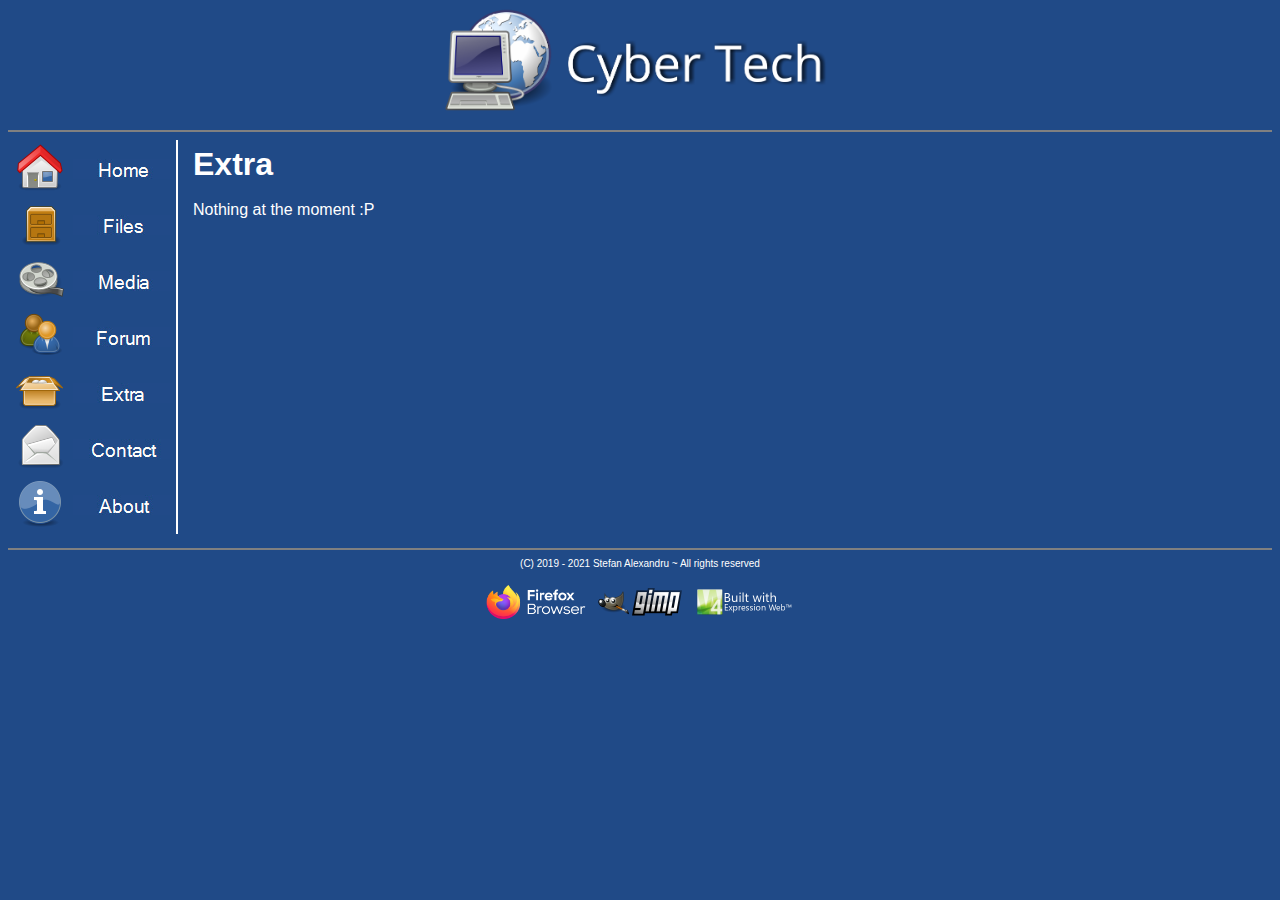
<file: extra.htm>
﻿<!DOCTYPE html PUBLIC "-//W3C//DTD XHTML 1.0 Transitional//EN" "http://www.w3.org/TR/xhtml1/DTD/xhtml1-transitional.dtd">
<!-- You aren't supposed to be here -->
<!-- Quotes from some Discord Server -->
<!-- Escargot bad lol -darkdestroyer, 2021 -->
<!-- joininnin -animadoria, 2021 -->
<!-- UwU Hit me more daddy -xproot, 2021 -->

<html dir="ltr" xmlns="http://www.w3.org/1999/xhtml">

<head>
<meta content="en-us" http-equiv="Content-Language" />
<title>Home - Cyber Tech</title>
<meta content="text/html; charset=utf-8" http-equiv="Content-Type" />
<link href="styles.css" rel="stylesheet" type="text/css" />
<style type="text/css">
.auto-style1 {
	text-align: center;
}
.auto-style3 {
	border-width: 0px;
	font-family: "Trebuchet MS", "Lucida Sans Unicode", "Lucida Grande", "Lucida Sans", Arial, sans-serif;
	color: #FFFFFF;
}
.auto-style7 {
	color: #FFFFFF;
}
.auto-style8 {
	font-family: Arial, Helvetica, sans-serif;
	color: #FFFFFF;
	text-align: center;
}
a {
	color: #FFFFFF;
}
a:visited {
	color: #FFFFFF;
}
a:active {
	color: #FFFFFF;
}
a:hover {
	color: #FFFFFF;
}
.auto-style9 {
	text-align: left;
	font-family: "Trebuchet MS", "Lucida Sans Unicode", "Lucida Grande", "Lucida Sans", Arial, sans-serif;
	font-size: medium;
}
.auto-style10 {
	margin-right: 0px;
}
.auto-style11 {
	font-size: x-small;
	font-family: "Trebuchet MS", "Lucida Sans Unicode", "Lucida Grande", "Lucida Sans", Arial, sans-serif;
}
.auto-style12 {
	text-decoration: none;
}
.auto-style14 {
	font-family: "Trebuchet MS", "Lucida Sans Unicode", "Lucida Grande", "Lucida Sans", Arial, sans-serif;
}
.auto-style15 {
	font-size: xx-large;
}
.auto-style16 {
	border-width: 0px;
	font-family: "Trebuchet MS", "Lucida Sans Unicode", "Lucida Grande", "Lucida Sans", Arial, sans-serif;
}
</style>
<script type="text/javascript">
<!--
function FP_preloadImgs() {//v1.0
 var d=document,a=arguments; if(!d.FP_imgs) d.FP_imgs=new Array();
 for(var i=0; i<a.length; i++) { d.FP_imgs[i]=new Image; d.FP_imgs[i].src=a[i]; }
}

function FP_swapImg() {//v1.0
 var doc=document,args=arguments,elm,n; doc.$imgSwaps=new Array(); for(n=2; n<args.length;
 n+=2) { elm=FP_getObjectByID(args[n]); if(elm) { doc.$imgSwaps[doc.$imgSwaps.length]=elm;
 elm.$src=elm.src; elm.src=args[n+1]; } }
}

function FP_getObjectByID(id,o) {//v1.0
 var c,el,els,f,m,n; if(!o)o=document; if(o.getElementById) el=o.getElementById(id);
 else if(o.layers) c=o.layers; else if(o.all) el=o.all[id]; if(el) return el;
 if(o.id==id || o.name==id) return o; if(o.childNodes) c=o.childNodes; if(c)
 for(n=0; n<c.length; n++) { el=FP_getObjectByID(id,c[n]); if(el) return el; }
 f=o.forms; if(f) for(n=0; n<f.length; n++) { els=f[n].elements;
 for(m=0; m<els.length; m++){ el=FP_getObjectByID(id,els[n]); if(el) return el; } }
 return null;
}
// -->
</script>
</head>

<body bgcolor="#204A87" onload="FP_preloadImgs(/*url*/'buttons/button2E.jpg',/*url*/'buttons/button2F.jpg',/*url*/'buttons/button31.jpg',/*url*/'buttons/button32.jpg',/*url*/'buttons/button37.jpg',/*url*/'buttons/button38.jpg',/*url*/'buttons/button3D.jpg',/*url*/'buttons/button3E.jpg',/*url*/'buttons/button40.jpg',/*url*/'buttons/button41.jpg',/*url*/'buttons/button43.jpg',/*url*/'buttons/3/button44.jpg',/*url*/'buttons/3/button45.jpg',/*url*/'buttons/3/button46.jpg')" style="margin: 2px 8px; color: #FFFFFF">

<div id="masthead" class="auto-style1">
	<a href="index.htm">
	<img alt="Cyber Tech Logo" class="auto-style3" height="120" src="media/logo.png" width="416" /></a></div>
<div id="top_nav" class="auto-style1">
	<hr class="auto-style7" noshade="noshade" /></div>
<div id="container">
	<div id="left_col" class="auto-style10" style="width: 164px">
		<table align="center" style="width: 100%">
			<tr>
				<td class="auto-style8" style="width: 60px">
				<a href="index.htm">
				<img height="48" src="icons/png/gohome.png" width="48" class="auto-style16" /></a><span class="auto-style14">&nbsp;</span></td>
				<td class="auto-style8">
				<a href="index.htm">
				<img id="img9" alt="Home" height="20" onmousedown="FP_swapImg(1,0,/*id*/'img9',/*url*/'buttons/3/button46.jpg')" onmouseout="FP_swapImg(0,0,/*id*/'img9',/*url*/'buttons/3/button44.jpg')" onmouseover="FP_swapImg(1,0,/*id*/'img9',/*url*/'buttons/3/button45.jpg')" onmouseup="FP_swapImg(0,0,/*id*/'img9',/*url*/'buttons/3/button45.jpg')" src="buttons/3/button44.jpg" style="border: 0" width="100" class="auto-style14" /><!-- MSComment="ibutton" fp-style="fp-btn: Simple Text 1; fp-font: Arial, Helvetica, sans-serif; fp-font-size: 14; fp-font-color-normal: #FFFFFF; fp-font-color-hover: #B9CEEE; fp-font-color-press: #5A8CD8; fp-bgcolor: #204A87" fp-title="Home" --></a></td>
			</tr>
			<tr>
				<td class="auto-style8" style="width: 60px">
				<a href="files">
				<img height="48" src="icons/png/file-manager.png" width="48" class="auto-style16" /></a><span class="auto-style14">&nbsp;</span></td>
				<td class="auto-style8">
				<a href="files">
				<img id="img2" alt="Files" height="20" onmousedown="FP_swapImg(1,0,/*id*/'img2',/*url*/'buttons/button2F.jpg')" onmouseout="FP_swapImg(0,0,/*id*/'img2',/*url*/'buttons/button2D.jpg')" onmouseover="FP_swapImg(1,0,/*id*/'img2',/*url*/'buttons/button2E.jpg')" onmouseup="FP_swapImg(0,0,/*id*/'img2',/*url*/'buttons/button2E.jpg')" src="buttons/button2D.jpg" style="border: 0" width="100" class="auto-style14" /><!-- MSComment="ibutton" fp-style="fp-btn: Simple Text 1; fp-font: Arial, Helvetica, sans-serif; fp-font-size: 14; fp-font-color-normal: #FFFFFF; fp-font-color-hover: #B9CEEE; fp-font-color-press: #5A8CD8; fp-bgcolor: #204A87" fp-title="Files" --></a></td>
			</tr>
			<tr>
				<td class="auto-style8" style="width: 60px">
				<a href="media.htm">
				<img height="48" src="icons/png/gnome-mime-application-vnd.rn-realmedia.png" width="48" class="auto-style16" /></a><span class="auto-style14">&nbsp;</span></td>
				<td class="auto-style8">
				<a href="media.htm">
				<img id="img3" alt="Media" height="20" onmousedown="FP_swapImg(1,0,/*id*/'img3',/*url*/'buttons/button32.jpg')" onmouseout="FP_swapImg(0,0,/*id*/'img3',/*url*/'buttons/button30.jpg')" onmouseover="FP_swapImg(1,0,/*id*/'img3',/*url*/'buttons/button31.jpg')" onmouseup="FP_swapImg(0,0,/*id*/'img3',/*url*/'buttons/button31.jpg')" src="buttons/button30.jpg" style="border: 0" width="100" class="auto-style14" /><!-- MSComment="ibutton" fp-style="fp-btn: Simple Text 1; fp-font: Arial, Helvetica, sans-serif; fp-font-size: 14; fp-font-color-normal: #FFFFFF; fp-font-color-hover: #B9CEEE; fp-font-color-press: #5A8CD8; fp-bgcolor: #204A87" fp-title="Media" --></a></td>
			</tr>
			<tr>
				<td class="auto-style8" style="width: 60px">
				<img height="48" src="icons/png/config-users.png" width="48" class="auto-style14" /><span class="auto-style14">&nbsp;</span></td>
				<td class="auto-style8">
				<img id="img4" alt="Forum" height="20" onmousedown="FP_swapImg(1,0,/*id*/'img4',/*url*/'buttons/button38.jpg')" onmouseout="FP_swapImg(0,0,/*id*/'img4',/*url*/'buttons/button36.jpg')" onmouseover="FP_swapImg(1,0,/*id*/'img4',/*url*/'buttons/button37.jpg')" onmouseup="FP_swapImg(0,0,/*id*/'img4',/*url*/'buttons/button37.jpg')" src="buttons/button36.jpg" style="border: 0" width="100" class="auto-style14" /><!-- MSComment="ibutton" fp-style="fp-btn: Simple Text 1; fp-font: Arial, Helvetica, sans-serif; fp-font-size: 14; fp-font-color-normal: #FFFFFF; fp-font-color-hover: #B9CEEE; fp-font-color-press: #5A8CD8; fp-bgcolor: #204A87" fp-title="Forum" --></td>
			</tr>
			<tr>
				<td class="auto-style8" style="width: 60px">
				<a href="extra.htm">
				<img height="48" src="icons/png/deb.png" width="48" class="auto-style16" /></a><span class="auto-style14">&nbsp;</span></td>
				<td class="auto-style8">
				<a href="extra.htm">
				<img id="img5" alt="Extra" height="20" onmousedown="FP_swapImg(1,0,/*id*/'img5',/*url*/'buttons/button3E.jpg')" onmouseout="FP_swapImg(0,0,/*id*/'img5',/*url*/'buttons/button3C.jpg')" onmouseover="FP_swapImg(1,0,/*id*/'img5',/*url*/'buttons/button3D.jpg')" onmouseup="FP_swapImg(0,0,/*id*/'img5',/*url*/'buttons/button3D.jpg')" src="buttons/button3C.jpg" style="border: 0" width="100" class="auto-style14" /><!-- MSComment="ibutton" fp-style="fp-btn: Simple Text 1; fp-font: Arial, Helvetica, sans-serif; fp-font-size: 14; fp-font-color-normal: #FFFFFF; fp-font-color-hover: #B9CEEE; fp-font-color-press: #5A8CD8; fp-bgcolor: #204A87" fp-title="Extra" --></a></td>
			</tr>
			<tr>
				<td class="auto-style8" style="width: 60px">
				<a href="contact.htm">
				<img height="48" src="icons/png/email.png" width="48" class="auto-style16" /></a><span class="auto-style14">&nbsp;</span></td>
				<td class="auto-style8">
				<a href="contact.htm">
				<img id="img6" alt="Contact" height="20" onmousedown="FP_swapImg(1,0,/*id*/'img6',/*url*/'buttons/button41.jpg')" onmouseout="FP_swapImg(0,0,/*id*/'img6',/*url*/'buttons/button3F.jpg')" onmouseover="FP_swapImg(1,0,/*id*/'img6',/*url*/'buttons/button40.jpg')" onmouseup="FP_swapImg(0,0,/*id*/'img6',/*url*/'buttons/button40.jpg')" src="buttons/button3F.jpg" style="border: 0" width="100" class="auto-style14" /><!-- MSComment="ibutton" fp-style="fp-btn: Simple Text 1; fp-font: Arial, Helvetica, sans-serif; fp-font-size: 14; fp-font-color-normal: #FFFFFF; fp-font-color-hover: #B9CEEE; fp-font-color-press: #5A8CD8; fp-bgcolor: #204A87" fp-title="Contact" --></a></td>
			</tr>
			<tr>
				<td class="auto-style8" style="width: 60px">
				<a href="about.htm">
				<img height="48" src="icons/png/Emblem-notice.png" width="48" class="auto-style16" /></a><span class="auto-style14">&nbsp;</span></td>
				<td class="auto-style8">
				<a href="about.htm">
				<img id="img7" alt="About" height="20" onmousedown="FP_swapImg(1,0,/*id*/'img7',/*url*/'buttons/3/button44.jpg')" onmouseout="FP_swapImg(0,0,/*id*/'img7',/*url*/'buttons/button42.jpg')" onmouseover="FP_swapImg(1,0,/*id*/'img7',/*url*/'buttons/button43.jpg')" onmouseup="FP_swapImg(0,0,/*id*/'img7',/*url*/'buttons/button43.jpg')" src="buttons/button42.jpg" style="border: 0" width="100" class="auto-style14" /><!-- MSComment="ibutton" fp-style="fp-btn: Simple Text 1; fp-font: Arial, Helvetica, sans-serif; fp-font-size: 14; fp-font-color-normal: #FFFFFF; fp-font-color-hover: #B9CEEE; fp-font-color-press: #5A8CD8; fp-bgcolor: #204A87" fp-title="About" --></a></td>
			</tr>
		</table>
	</div>
	<div id="page_content" class="auto-style9" style="width: 474px">
		<span class="auto-style15"><strong>Extra</strong></span><br />
		<br />
		Nothing at the moment :P</div>
</div>
<div id="footer" class="auto-style8">
	<hr class="auto-style7" noshade="noshade" /><span class="auto-style11">(C) 2019 - 2021 Stefan Alexandru 
	~ All rights reserved</span></div>
<p class="auto-style1"><a href="https://www.mozilla.org/firefox/">
<img alt="Get Mozilla Firefox" height="34" src="buttons/Fx-Browser-lockup-horizontal-stacked-white.png" width="100" class="auto-style14" /></a>
<a class="auto-style12" href="https://gimp.org">
<img alt="Get GIMP" height="34" src="buttons/gimp.png" width="100" class="auto-style14" /><span class="auto-style14">
</span>
</a>
<a href="https://www.majorgeeks.com/files/details/microsoft_expression_web.html">
<img alt="Built with Microsoft(R) Expression Web(TM) 4" height="34" src="buttons/expweb.png" width="100" class="auto-style14" /></a></p>

</body>

</html>
</file>
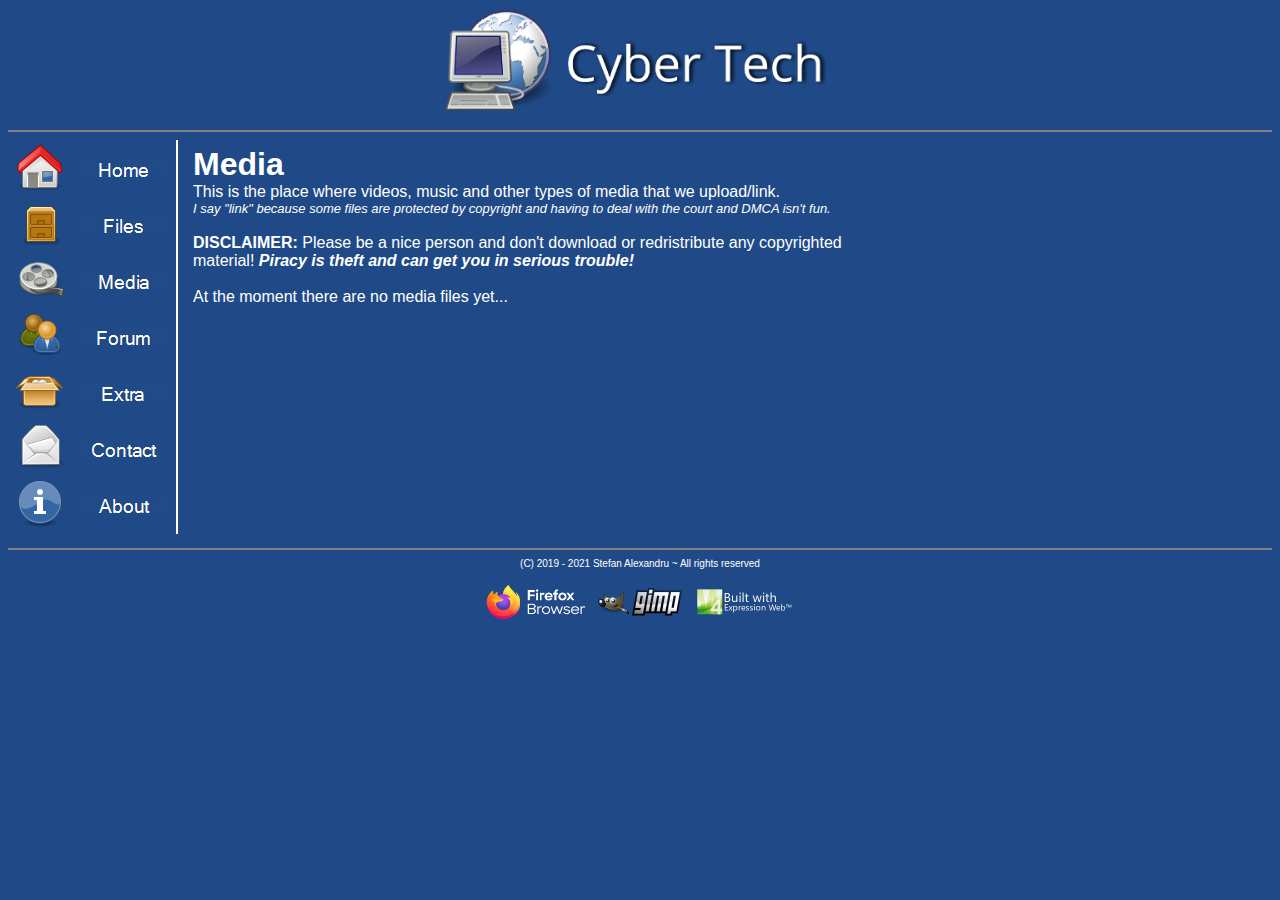
<file: media.htm>
﻿<!DOCTYPE html PUBLIC "-//W3C//DTD XHTML 1.0 Transitional//EN" "http://www.w3.org/TR/xhtml1/DTD/xhtml1-transitional.dtd">
<!-- You aren't supposed to be here -->
<!-- Quotes from some Discord Server -->
<!-- Escargot bad lol -darkdestroyer, 2021 -->
<!-- joininnin -animadoria, 2021 -->
<!-- UwU Hit me more daddy -xproot, 2021 -->

<html dir="ltr" xmlns="http://www.w3.org/1999/xhtml">

<head>
<meta content="en-us" http-equiv="Content-Language" />
<title>Home - Cyber Tech</title>
<meta content="text/html; charset=utf-8" http-equiv="Content-Type" />
<link href="styles.css" rel="stylesheet" type="text/css" />
<style type="text/css">
.auto-style1 {
	text-align: center;
}
.auto-style3 {
	border-width: 0px;
	font-family: "Trebuchet MS", "Lucida Sans Unicode", "Lucida Grande", "Lucida Sans", Arial, sans-serif;
	color: #FFFFFF;
}
.auto-style7 {
	color: #FFFFFF;
}
.auto-style8 {
	font-family: Arial, Helvetica, sans-serif;
	color: #FFFFFF;
	text-align: center;
}
a {
	color: #FFFFFF;
}
a:visited {
	color: #FFFFFF;
}
a:active {
	color: #FFFFFF;
}
a:hover {
	color: #FFFFFF;
}
.auto-style9 {
	text-align: left;
	font-family: "Trebuchet MS", "Lucida Sans Unicode", "Lucida Grande", "Lucida Sans", Arial, sans-serif;
	font-size: medium;
}
.auto-style10 {
	margin-right: 0px;
}
.auto-style11 {
	font-size: x-small;
	font-family: "Trebuchet MS", "Lucida Sans Unicode", "Lucida Grande", "Lucida Sans", Arial, sans-serif;
}
.auto-style12 {
	text-decoration: none;
}
.auto-style14 {
	font-family: "Trebuchet MS", "Lucida Sans Unicode", "Lucida Grande", "Lucida Sans", Arial, sans-serif;
}
.auto-style15 {
	font-size: xx-large;
}
.auto-style16 {
	font-size: small;
}
.auto-style17 {
	border-width: 0px;
	font-family: "Trebuchet MS", "Lucida Sans Unicode", "Lucida Grande", "Lucida Sans", Arial, sans-serif;
}
</style>
<script type="text/javascript">
<!--
function FP_preloadImgs() {//v1.0
 var d=document,a=arguments; if(!d.FP_imgs) d.FP_imgs=new Array();
 for(var i=0; i<a.length; i++) { d.FP_imgs[i]=new Image; d.FP_imgs[i].src=a[i]; }
}

function FP_swapImg() {//v1.0
 var doc=document,args=arguments,elm,n; doc.$imgSwaps=new Array(); for(n=2; n<args.length;
 n+=2) { elm=FP_getObjectByID(args[n]); if(elm) { doc.$imgSwaps[doc.$imgSwaps.length]=elm;
 elm.$src=elm.src; elm.src=args[n+1]; } }
}

function FP_getObjectByID(id,o) {//v1.0
 var c,el,els,f,m,n; if(!o)o=document; if(o.getElementById) el=o.getElementById(id);
 else if(o.layers) c=o.layers; else if(o.all) el=o.all[id]; if(el) return el;
 if(o.id==id || o.name==id) return o; if(o.childNodes) c=o.childNodes; if(c)
 for(n=0; n<c.length; n++) { el=FP_getObjectByID(id,c[n]); if(el) return el; }
 f=o.forms; if(f) for(n=0; n<f.length; n++) { els=f[n].elements;
 for(m=0; m<els.length; m++){ el=FP_getObjectByID(id,els[n]); if(el) return el; } }
 return null;
}
// -->
</script>
</head>

<body bgcolor="#204A87" onload="FP_preloadImgs(/*url*/'buttons/button2E.jpg',/*url*/'buttons/button2F.jpg',/*url*/'buttons/button31.jpg',/*url*/'buttons/button32.jpg',/*url*/'buttons/button37.jpg',/*url*/'buttons/button38.jpg',/*url*/'buttons/button3D.jpg',/*url*/'buttons/button3E.jpg',/*url*/'buttons/button40.jpg',/*url*/'buttons/button41.jpg',/*url*/'buttons/button43.jpg',/*url*/'buttons/button44.jpg',/*url*/'buttons/button45.jpg',/*url*/'buttons/button46.jpg')" style="margin: 2px 8px; color: #FFFFFF">

<div id="masthead" class="auto-style1">
	<a href="index.htm">
	<img alt="Cyber Tech Logo" class="auto-style3" height="120" src="media/logo.png" width="416" /></a></div>
<div id="top_nav" class="auto-style1">
	<hr class="auto-style7" noshade="noshade" /></div>
<div id="container">
	<div id="left_col" class="auto-style10" style="width: 164px">
		<table align="center" style="width: 100%">
			<tr>
				<td class="auto-style8" style="width: 60px">
				<a href="index.htm">
				<img height="48" src="icons/png/gohome.png" width="48" class="auto-style17" /></a><span class="auto-style14">&nbsp;</span></td>
				<td class="auto-style8">
				<a href="index.htm">
				<img id="img9" alt="Home" height="20" onmousedown="FP_swapImg(1,0,/*id*/'img9',/*url*/'buttons/button46.jpg')" onmouseout="FP_swapImg(0,0,/*id*/'img9',/*url*/'buttons/button44.jpg')" onmouseover="FP_swapImg(1,0,/*id*/'img9',/*url*/'buttons/button45.jpg')" onmouseup="FP_swapImg(0,0,/*id*/'img9',/*url*/'buttons/button45.jpg')" src="buttons/button44.jpg" style="border: 0" width="100" class="auto-style14" /><!-- MSComment="ibutton" fp-style="fp-btn: Simple Text 1; fp-font: Arial, Helvetica, sans-serif; fp-font-size: 14; fp-font-color-normal: #FFFFFF; fp-font-color-hover: #B9CEEE; fp-font-color-press: #5A8CD8; fp-bgcolor: #204A87" fp-title="Home" --></a></td>
			</tr>
			<tr>
				<td class="auto-style8" style="width: 60px">
				<a href="files">
				<img height="48" src="icons/png/file-manager.png" width="48" class="auto-style17" /></a><span class="auto-style14">&nbsp;</span></td>
				<td class="auto-style8">
				<a href="files">
				<img id="img2" alt="Files" height="20" onmousedown="FP_swapImg(1,0,/*id*/'img2',/*url*/'buttons/button2F.jpg')" onmouseout="FP_swapImg(0,0,/*id*/'img2',/*url*/'buttons/button2D.jpg')" onmouseover="FP_swapImg(1,0,/*id*/'img2',/*url*/'buttons/button2E.jpg')" onmouseup="FP_swapImg(0,0,/*id*/'img2',/*url*/'buttons/button2E.jpg')" src="buttons/button2D.jpg" style="border: 0" width="100" class="auto-style14" /><!-- MSComment="ibutton" fp-style="fp-btn: Simple Text 1; fp-font: Arial, Helvetica, sans-serif; fp-font-size: 14; fp-font-color-normal: #FFFFFF; fp-font-color-hover: #B9CEEE; fp-font-color-press: #5A8CD8; fp-bgcolor: #204A87" fp-title="Files" --></a></td>
			</tr>
			<tr>
				<td class="auto-style8" style="width: 60px">
				<a href="media.htm">
				<img height="48" src="icons/png/gnome-mime-application-vnd.rn-realmedia.png" width="48" class="auto-style17" /></a><span class="auto-style14">&nbsp;</span></td>
				<td class="auto-style8">
				<a href="media.htm">
				<img id="img3" alt="Media" height="20" onmousedown="FP_swapImg(1,0,/*id*/'img3',/*url*/'buttons/button32.jpg')" onmouseout="FP_swapImg(0,0,/*id*/'img3',/*url*/'buttons/button30.jpg')" onmouseover="FP_swapImg(1,0,/*id*/'img3',/*url*/'buttons/button31.jpg')" onmouseup="FP_swapImg(0,0,/*id*/'img3',/*url*/'buttons/button31.jpg')" src="buttons/button30.jpg" style="border: 0" width="100" class="auto-style14" /><!-- MSComment="ibutton" fp-style="fp-btn: Simple Text 1; fp-font: Arial, Helvetica, sans-serif; fp-font-size: 14; fp-font-color-normal: #FFFFFF; fp-font-color-hover: #B9CEEE; fp-font-color-press: #5A8CD8; fp-bgcolor: #204A87" fp-title="Media" --></a></td>
			</tr>
			<tr>
				<td class="auto-style8" style="width: 60px">
				<img height="48" src="icons/png/config-users.png" width="48" class="auto-style14" /><span class="auto-style14">&nbsp;</span></td>
				<td class="auto-style8">
				<img id="img4" alt="Forum" height="20" onmousedown="FP_swapImg(1,0,/*id*/'img4',/*url*/'buttons/button38.jpg')" onmouseout="FP_swapImg(0,0,/*id*/'img4',/*url*/'buttons/button36.jpg')" onmouseover="FP_swapImg(1,0,/*id*/'img4',/*url*/'buttons/button37.jpg')" onmouseup="FP_swapImg(0,0,/*id*/'img4',/*url*/'buttons/button37.jpg')" src="buttons/button36.jpg" style="border: 0" width="100" class="auto-style14" /><!-- MSComment="ibutton" fp-style="fp-btn: Simple Text 1; fp-font: Arial, Helvetica, sans-serif; fp-font-size: 14; fp-font-color-normal: #FFFFFF; fp-font-color-hover: #B9CEEE; fp-font-color-press: #5A8CD8; fp-bgcolor: #204A87" fp-title="Forum" --></td>
			</tr>
			<tr>
				<td class="auto-style8" style="width: 60px">
				<a href="extra.htm">
				<img height="48" src="icons/png/deb.png" width="48" class="auto-style17" /></a><span class="auto-style14">&nbsp;</span></td>
				<td class="auto-style8">
				<a href="extra.htm">
				<img id="img5" alt="Extra" height="20" onmousedown="FP_swapImg(1,0,/*id*/'img5',/*url*/'buttons/button3E.jpg')" onmouseout="FP_swapImg(0,0,/*id*/'img5',/*url*/'buttons/button3C.jpg')" onmouseover="FP_swapImg(1,0,/*id*/'img5',/*url*/'buttons/button3D.jpg')" onmouseup="FP_swapImg(0,0,/*id*/'img5',/*url*/'buttons/button3D.jpg')" src="buttons/button3C.jpg" style="border: 0" width="100" class="auto-style14" /><!-- MSComment="ibutton" fp-style="fp-btn: Simple Text 1; fp-font: Arial, Helvetica, sans-serif; fp-font-size: 14; fp-font-color-normal: #FFFFFF; fp-font-color-hover: #B9CEEE; fp-font-color-press: #5A8CD8; fp-bgcolor: #204A87" fp-title="Extra" --></a></td>
			</tr>
			<tr>
				<td class="auto-style8" style="width: 60px">
				<a href="contact.htm">
				<img height="48" src="icons/png/email.png" width="48" class="auto-style17" /></a><span class="auto-style14">&nbsp;</span></td>
				<td class="auto-style8">
				<a href="contact.htm">
				<img id="img6" alt="Contact" height="20" onmousedown="FP_swapImg(1,0,/*id*/'img6',/*url*/'buttons/button41.jpg')" onmouseout="FP_swapImg(0,0,/*id*/'img6',/*url*/'buttons/button3F.jpg')" onmouseover="FP_swapImg(1,0,/*id*/'img6',/*url*/'buttons/button40.jpg')" onmouseup="FP_swapImg(0,0,/*id*/'img6',/*url*/'buttons/button40.jpg')" src="buttons/button3F.jpg" style="border: 0" width="100" class="auto-style14" /><!-- MSComment="ibutton" fp-style="fp-btn: Simple Text 1; fp-font: Arial, Helvetica, sans-serif; fp-font-size: 14; fp-font-color-normal: #FFFFFF; fp-font-color-hover: #B9CEEE; fp-font-color-press: #5A8CD8; fp-bgcolor: #204A87" fp-title="Contact" --></a></td>
			</tr>
			<tr>
				<td class="auto-style8" style="width: 60px">
				<a href="about.htm">
				<img height="48" src="icons/png/Emblem-notice.png" width="48" class="auto-style17" /></a><span class="auto-style14">&nbsp;</span></td>
				<td class="auto-style8">
				<a href="about.htm">
				<img id="img7" alt="About" height="20" onmousedown="FP_swapImg(1,0,/*id*/'img7',/*url*/'buttons/button44.jpg')" onmouseout="FP_swapImg(0,0,/*id*/'img7',/*url*/'buttons/button42.jpg')" onmouseover="FP_swapImg(1,0,/*id*/'img7',/*url*/'buttons/button43.jpg')" onmouseup="FP_swapImg(0,0,/*id*/'img7',/*url*/'buttons/button43.jpg')" src="buttons/button42.jpg" style="border: 0" width="100" class="auto-style14" /><!-- MSComment="ibutton" fp-style="fp-btn: Simple Text 1; fp-font: Arial, Helvetica, sans-serif; fp-font-size: 14; fp-font-color-normal: #FFFFFF; fp-font-color-hover: #B9CEEE; fp-font-color-press: #5A8CD8; fp-bgcolor: #204A87" fp-title="About" --></a></td>
			</tr>
		</table>
	</div>
	<div id="page_content" class="auto-style9" style="width: 665px">
		<span class="auto-style15"><strong>Media</strong></span><br />
		This is the place where videos, music and other types of media that we 
		upload/link.<br />
		<span class="auto-style16"><em>I say "link" because some files are 
		protected by copyright and having to deal with the court and DMCA isn't 
		fun.</em></span><br />
		<br />
		<strong>DISCLAIMER:</strong> Please be a nice person and don't download 
		or redristribute any copyrighted material! <em> <strong>Piracy is theft 
		and can get you in serious trouble!<br />
		<br />
		</strong></em>At the moment there are no media files yet...</div>
</div>
<div id="footer" class="auto-style8">
	<hr class="auto-style7" noshade="noshade" /><span class="auto-style11">(C) 2019 - 2021 Stefan Alexandru 
	~ All rights reserved</span></div>
<p class="auto-style1"><a href="https://www.mozilla.org/firefox/">
<img alt="Get Mozilla Firefox" height="34" src="buttons/Fx-Browser-lockup-horizontal-stacked-white.png" width="100" class="auto-style14" /></a>
<a class="auto-style12" href="https://gimp.org">
<img alt="Get GIMP" height="34" src="buttons/gimp.png" width="100" class="auto-style14" /><span class="auto-style14">
</span>
</a>
<a href="https://www.majorgeeks.com/files/details/microsoft_expression_web.html">
<img alt="Built with Microsoft(R) Expression Web(TM) 4" height="34" src="buttons/expweb.png" width="100" class="auto-style14" /></a></p>

</body>

</html>
</file>
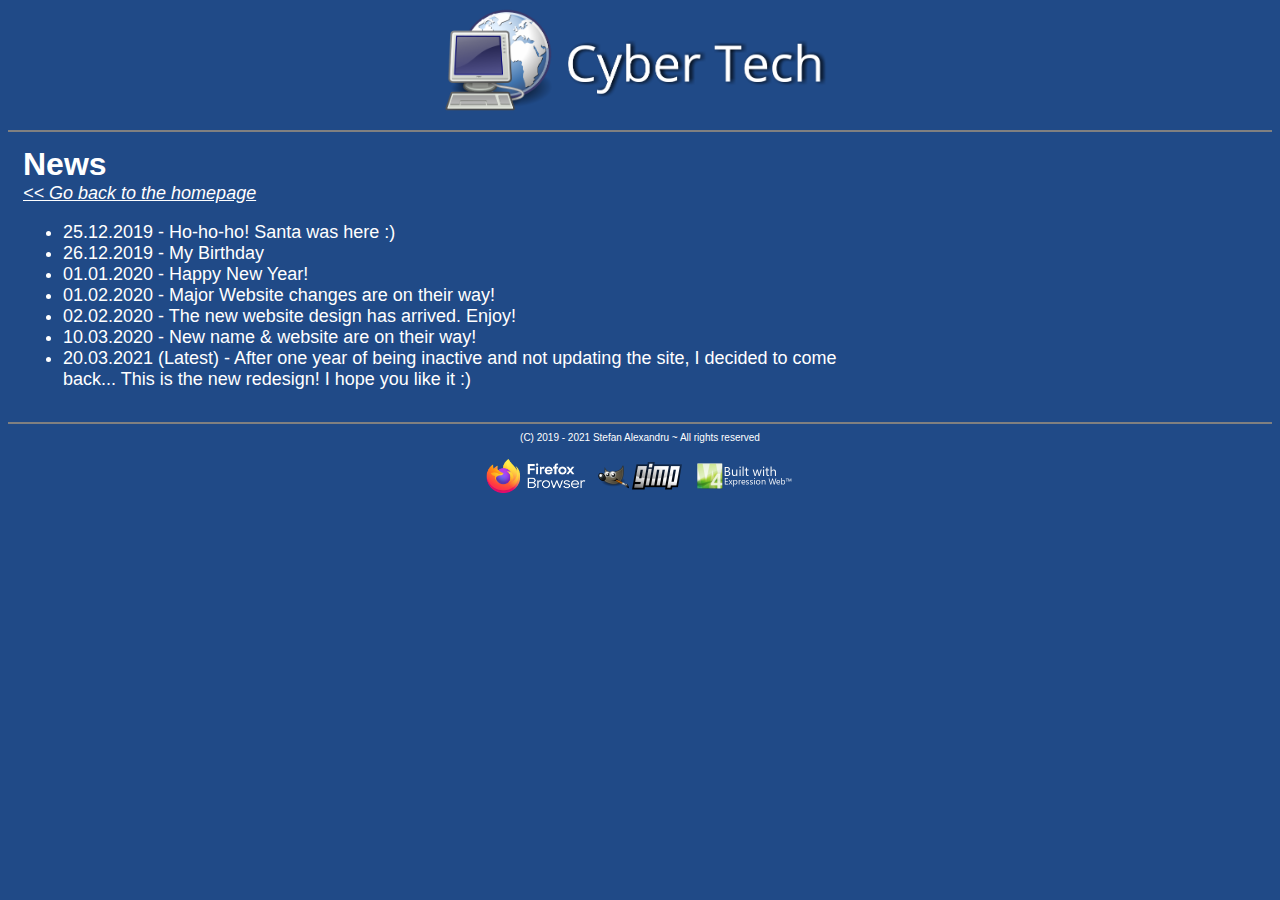
<file: news.htm>
﻿<!DOCTYPE html PUBLIC "-//W3C//DTD XHTML 1.0 Transitional//EN" "http://www.w3.org/TR/xhtml1/DTD/xhtml1-transitional.dtd">
<!-- You aren't supposed to be here -->
<!-- Quotes from some Discord Server -->
<!-- Escargot bad lol -darkdestroyer, 2021 -->
<!-- joininnin -animadoria, 2021 -->
<!-- UwU Hit me more daddy -xproot, 2021 -->

<html dir="ltr" xmlns="http://www.w3.org/1999/xhtml">

<head>
<meta content="en-us" http-equiv="Content-Language" />
<title>Home - Cyber Tech</title>
<meta content="text/html; charset=utf-8" http-equiv="Content-Type" />
<link href="styles.css" rel="stylesheet" type="text/css" />
<style type="text/css">
.auto-style1 {
	text-align: center;
}
.auto-style3 {
	border-width: 0px;
	font-family: "Trebuchet MS", "Lucida Sans Unicode", "Lucida Grande", "Lucida Sans", Arial, sans-serif;
	color: #FFFFFF;
}
.auto-style7 {
	color: #FFFFFF;
}
.auto-style8 {
	font-family: Arial, Helvetica, sans-serif;
	color: #FFFFFF;
	text-align: center;
}
a {
	color: #FFFFFF;
}
a:visited {
	color: #FFFFFF;
}
a:active {
	color: #FFFFFF;
}
a:hover {
	color: #FFFFFF;
}
.auto-style9 {
	text-align: left;
	font-family: "Trebuchet MS", "Lucida Sans Unicode", "Lucida Grande", "Lucida Sans", Arial, sans-serif;
	font-size: medium;
	margin-left: 152px;
}
.auto-style11 {
	font-size: x-small;
	font-family: "Trebuchet MS", "Lucida Sans Unicode", "Lucida Grande", "Lucida Sans", Arial, sans-serif;
}
.auto-style12 {
	text-decoration: none;
}
.auto-style14 {
	font-family: "Trebuchet MS", "Lucida Sans Unicode", "Lucida Grande", "Lucida Sans", Arial, sans-serif;
}
.auto-style15 {
	font-size: xx-large;
}
.auto-style16 {
	font-size: large;
}
</style>
</head>

<body bgcolor="#204A87" style="margin: 2px 8px; color: #FFFFFF">

<div id="masthead" class="auto-style1">
	<a href="index.htm">
	<img alt="Cyber Tech Logo" class="auto-style3" height="120" src="media/logo.png" width="416" /></a></div>
<div id="top_nav" class="auto-style1">
	<hr class="auto-style7" noshade="noshade" />
	<div id="page_content" class="auto-style9" style="width: 840px; margin-left: 5px;">
		<strong><span class="auto-style15">News<br />
		</span></strong><span class="auto-style16"><a href="index.htm"><em>&lt;&lt; Go 
		back to the homepage</em></a></span><br />
		<ul class="auto-style16">
			<li>25.12.2019 - Ho-ho-ho! Santa was here :)</li>
			<li>26.12.2019 - My Birthday</li>
			<li>01.01.2020 - Happy New Year!</li>
			<li>01.02.2020 - Major Website changes are on their way!</li>
			<li>02.02.2020 - The new website design has arrived. Enjoy!</li>
			<li>10.03.2020 - New name &amp; website are on their way!</li>
			<li>20.03.2021 (Latest) - After one year of being inactive and not 
			updating the site, I decided to come back... This is the new 
			redesign! I hope you like it :)</li>
		</ul>
	</div>
</div>
<div id="footer" class="auto-style8">
	<hr class="auto-style7" noshade="noshade" /><span class="auto-style11">(C) 2019 - 2021 Stefan Alexandru 
	~ All rights reserved</span></div>
<p class="auto-style1"><a href="https://www.mozilla.org/firefox/">
<img alt="Get Mozilla Firefox" height="34" src="buttons/Fx-Browser-lockup-horizontal-stacked-white.png" width="100" class="auto-style14" /></a>
<a class="auto-style12" href="https://gimp.org">
<img alt="Get GIMP" height="34" src="buttons/gimp.png" width="100" class="auto-style14" /><span class="auto-style14">
</span>
</a>
<a href="https://www.majorgeeks.com/files/details/microsoft_expression_web.html">
<img alt="Built with Microsoft(R) Expression Web(TM) 4" height="34" src="buttons/expweb.png" width="100" class="auto-style14" /></a></p>

</body>

</html>
</file>
<file: styles.css>
﻿/* CSS layout */
body {
	margin: 0;
	padding: 0;
}

#masthead {
}

#top_nav {
}

#container {
	min-width: 600px;
}

#left_col {
	width: 200px;
	float: left;
	padding-left: 4px;
	border-right-color: #FFFFFF;
	border-right-width: 2px;
	border-right-style: solid;
}

#right_col {
	border-left: 2px #FFFFFF solid;
	width: 200px;
	float: right;
	padding-right: 4px;
}

#page_content {
	margin-left: 175px;
	margin-right: 205px;
	padding-left: 10px;
	padding-right: 10px;
	padding-top: 6px;
}

#footer {
	clear: both;
	padding-top: 6px;
}
</file>
